<file: index.html>
<!doctype html>
<html lang="ru">
  <head>
    <meta charset="UTF-8" />
    <meta
      http-equiv="Content-Security-Policy"
      content="default-src 'self'; script-src 'self'; style-src 'self'; font-src 'self'; img-src 'self' data:; connect-src 'none'; media-src 'none'; object-src 'none'; base-uri 'none'; form-action 'none'"
    />
    <meta name="referrer" content="no-referrer" />
    <meta
      name="viewport"
      content="width=device-width, initial-scale=1.0, minimum-scale=1.0, maximum-scale=1.0, user-scalable=no"
    />
    <script src="viewport.js?v=20261013-no-scroll"></script>
    <link href="style.css?v=20261013-no-scroll" rel="stylesheet" type="text/css" />
    <title>river_diamond</title>
  </head>
  <body>
    <div class="intro">
      <p class="type"><span class="txt"></span><span class="caret">_</span></p>
    </div>
    <canvas
      id="cord"
      role="button"
      tabindex="0"
      aria-label="Потянуть за шнур"
      aria-controls="globe-menu"
      aria-expanded="false"
    ></canvas>

    <main>
      <div class="globe-wrap" id="globe-menu" inert>
        <pre class="globe" aria-hidden="true"></pre>
        <div class="globe-links"></div>
      </div>
    </main>
    <script src="globe-data.js"></script>
    <script src="script.js?v=20261013-cord-startup"></script>
  </body>
</html>
</file>
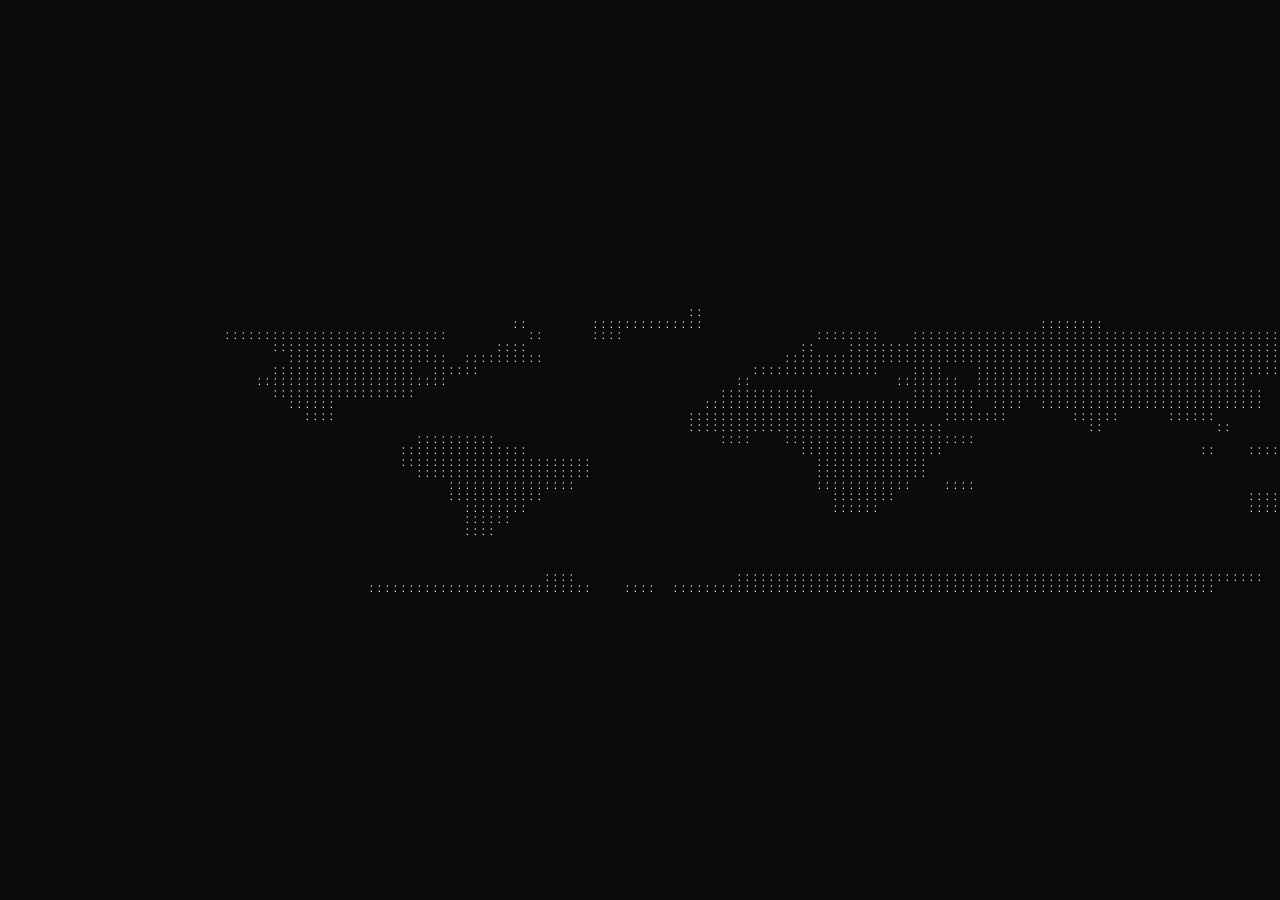
<file: map-ascii.html>
<!doctype html>
<html lang="ru">
  <head>
    <meta charset="UTF-8" />
    <meta
      http-equiv="Content-Security-Policy"
      content="default-src 'self'; script-src 'self'; style-src 'self'; font-src 'self'; img-src 'self' data:; connect-src 'none'; media-src 'none'; object-src 'none'; base-uri 'none'; form-action 'none'"
    />
    <meta name="referrer" content="no-referrer" />
    <meta
      name="viewport"
      content="width=device-width, initial-scale=1.0, minimum-scale=1.0, maximum-scale=1.0, user-scalable=no"
    />
    <script src="viewport.js?v=20261013-no-scroll"></script>
    <link href="style.css?v=20261013-no-scroll" rel="stylesheet" />
    <title>river_diamond</title>
  </head>
  <body>
    <main>
      <pre class="map" aria-hidden="true">
                                                                                      ::
                                                                ::        ::::::::::::::                                          ::::::::
                            ::::::::::::::::::::::::::::          ::      ::::                        ::::::::    ::::::::::::::::::::::::::::::::::::::::::::::::::::::::::
                                  ::::::::::::::::::::        ::::                                  ::    ::::::::::::::::::::::::::::::::::::::::::::::::::::::        ::
                                    ::::::::::::::::::::  ::::::::::                              ::::::::::::::::::::::::::::::::::::::::::::::::::::::::::::::::
                                  ::::::::::::::::::  ::::::                                  ::::::::::::::::    ::::    ::::::::::::::::::::::::::::::::::::::::
                                ::::::::::::::::::::::::                                    ::                  ::::::::  ::::::::::::::::::::::::::::::::::
                                  ::::::::::::::::::                                      ::::::::::::            ::::::::::::::::::::::::::::::::::::::::::::
                                    ::::::                                              ::::::::::::::::::::::::::::::::::  ::::  ::::::::::::::::::::::::::::
                                      ::::                                            ::::::::::::::::::::::::::::    ::::::::        ::::::      ::::::
                                                                                      ::::::::::::::::::::::::::::::::                  ::              ::
                                                    ::::::::::                            ::::    ::::::::::::::::::::::::
                                                  ::::::::::::::::                                  ::::::::::::::::::                                ::    ::::
                                                  ::::::::::::::::::::::::                            ::::::::::::::                                                        ::
                                                    ::::::::::::::::::::::                            ::::::::::::::
                                                        ::::::::::::::::                              ::::::::::::    ::::                                        ::::::::::::
                                                        ::::::::::::                                    ::::::::                                            ::::::::::::::::::::
                                                          ::::::::                                      ::::::                                              ::::      ::::::::
                                                          ::::::
                                                          ::::



                                                                    ::::                    ::::::::::::::::::::::::::::::::::::::::::::::::::::::::::::::::::
                                              ::::::::::::::::::::::::::::    ::::  ::::::::::::::::::::::::::::::::::::::::::::::::::::::::::::::::::::
</pre>
    </main>
  </body>
</html>
</file>
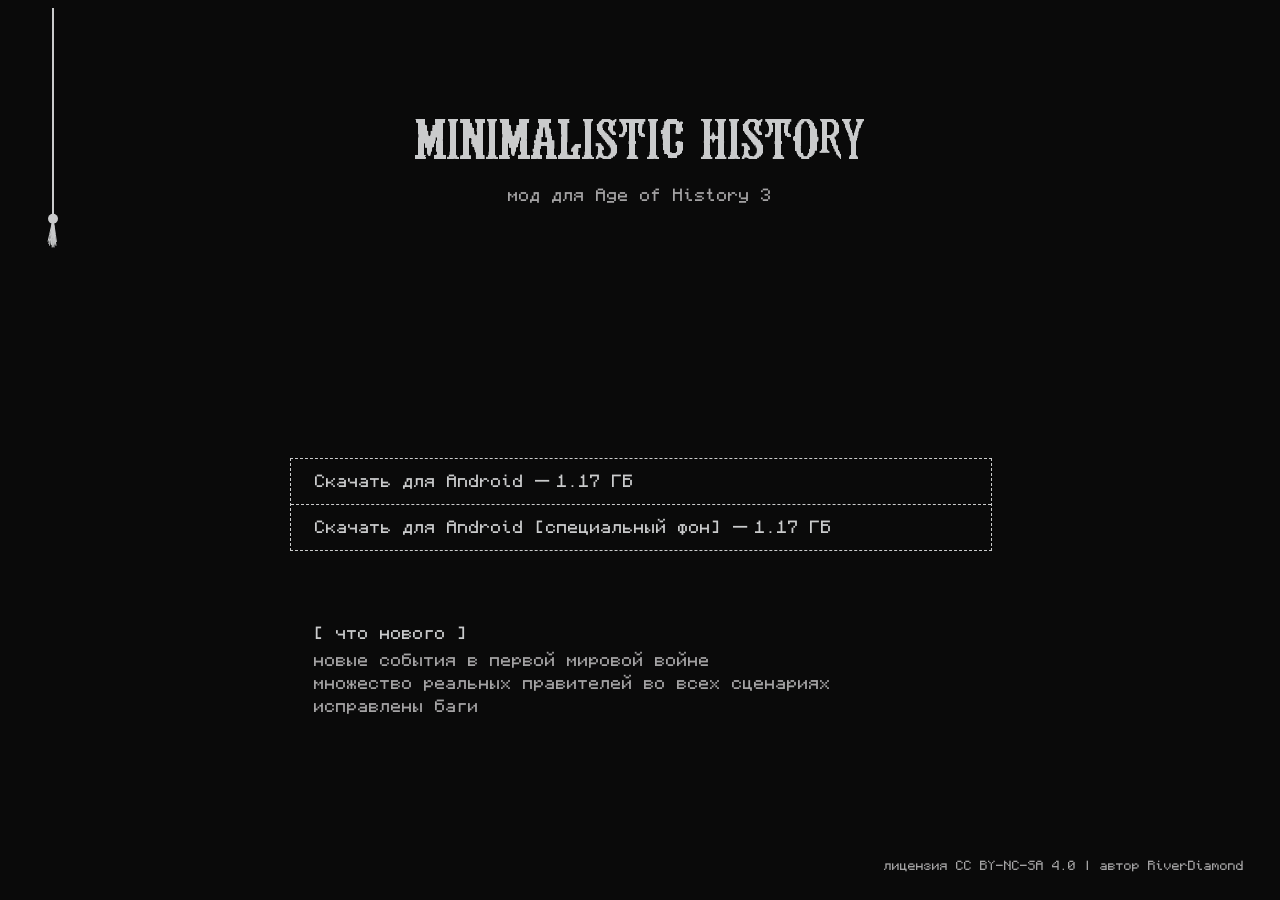
<file: minimalistic-history.html>
<!doctype html>
<html lang="ru">
  <head>
    <meta charset="UTF-8" />
    <meta
      http-equiv="Content-Security-Policy"
      content="default-src 'self'; script-src 'self'; style-src 'self'; font-src 'self'; img-src 'self' data:; connect-src 'none'; media-src 'none'; object-src 'none'; base-uri 'none'; form-action 'none'"
    />
    <meta name="referrer" content="no-referrer" />
    <meta
      name="viewport"
      content="width=device-width, initial-scale=1.0, minimum-scale=1.0, maximum-scale=1.0, user-scalable=no"
    />
    <script src="viewport.js?v=20261013-no-scroll"></script>
    <link href="style.css?v=20261013-no-scroll" rel="stylesheet" />
    <title>river_diamond</title>
  </head>
  <body class="mod">
    <canvas
      id="cord"
      role="button"
      tabindex="0"
      aria-label="Вернуться на главную"
    ></canvas>
    <main>
      <div class="head">
        <h1>Minimalistic History</h1>
        <p class="sub">мод для Age of History 3</p>
      </div>
      <div class="stack">
        <section class="downloads">
          <a class="dl" href="img/oy-ne-tuda.png" download="oy-ne-tuda.png"
            >Скачать для Android — 1.17 ГБ</a
          >
          <a class="dl" href="img/supper-ascii.png" download="supper-ascii.png"
            >Скачать для Android [специальный фон] — 1.17 ГБ</a
          >
        </section>

        <ul class="chto">
          <li class="chto-label">[ что нового ]</li>
          <li>новые события в первой мировой войне</li>
          <li>множество реальных правителей во всех сценариях</li>
          <li>исправлены баги</li>
        </ul>
      </div>

      <aside class="license">
        лицензия CC BY-NC-SA 4.0 | автор RiverDiamond
      </aside>
    </main>
    <script src="globe-data.js"></script>
    <script src="script.js?v=20261013-cord-startup"></script>
  </body>
</html>
</file>
<file: style.css>
@font-face {
  font-family: "Monocraft";
  src: url("fonts/Monocraft.ttf");
}

@font-face {
  font-family: "Minimalistic History";
  src: url("fonts/MinimalisticHistory_Full_Rfixed_final.ttf");
}

:root {
  --layout-vw: 1vw;
  --cord-width: min(420px, 100vw);
  --mod-width: calc(100vw - 32px);
  --background: #0a0a0a;
  --amber: #cacbcc;
  --amber-britght: #ffffff;
  --dim: #a4a3a4;
  --plate: rgba(10, 10, 10, 0.6);
}

html,
body {
  -webkit-text-size-adjust: 100%;
  text-size-adjust: 100%;
  overscroll-behavior: none;
  width: 100%;
  height: 100%;
  overflow: hidden;
  touch-action: none;
}

body {
  position: fixed;
  inset: 0;
  font-family: "Monocraft", monospace;
  background: var(--background);
  color: var(--amber);
  min-height: 100vh;
  min-height: 100dvh;
  margin: 0;
  display: flex;
  flex-direction: column;
}

header {
  display: flex;
  justify-content: flex-end;
  align-items: center;
  gap: 24px;
  padding: 24px 32px;
}

a {
  color: var(--amber-britght);
  text-decoration: none;
}

a:focus,
a:focus-visible,
a:active {
  outline: none;
  -webkit-tap-highlight-color: transparent;
}

header a {
  min-width: 7ch;
}

header a:nth-child(3) {
  min-width: 8ch;
}

.intro {
  position: fixed;
  inset: 0;
  display: grid;
  color: var(--amber-britght);
  place-items: center;
  background: var(--background);
  z-index: 10;
  transition: opacity 1s ease;
}

.intro.hide {
  opacity: 0;
  visibility: hidden;
}

.type {
  font-size: clamp(18px, calc(2.5 * var(--layout-vw)), 28px);
  white-space: nowrap;
}

.caret {
  animation: blink 0.8s step-end infinite;
}

@keyframes blink {
  50% {
    opacity: 0;
  }
}

pre.globe {
  font-family: inherit;
  font-size: clamp(12px, calc(1.5 * var(--layout-vw)), 24px);
  line-height: 1;
  text-align: left;
  font-variant-ligatures: none;
  width: fit-content;
  margin: 0 auto;
}

pre.map {
  font-family: inherit;
  font-size: clamp(6px, calc(0.9 * var(--layout-vw)), 16px);
  line-height: 1;
  text-align: left;
  font-variant-ligatures: none;
  width: fit-content;
  margin: 0 auto;
}

main {
  flex: 1;
  display: grid;
  place-items: center;
  overflow: hidden;
  overflow: clip;
}

* {
  scrollbar-width: none;
  user-select: none;
  -webkit-user-select: none;
  -webkit-touch-callout: none;
  -webkit-tap-highlight-color: transparent;
}

*::-webkit-scrollbar {
  display: none;
  width: 0;
  height: 0;
}

*:focus,
*:focus-visible {
  outline: none;
}

#cord {
  position: absolute;
  top: 0;
  left: 0;
  width: var(--cord-width);
  height: auto;
  pointer-events: none;
  z-index: 20;
}

html.light {
  --background: #e9e5da;
  --amber: #1c1c1c;
  --amber-britght: #000000;
  --dim: #6b6b6b;
  --plate: rgba(233, 229, 218, 0.6);
}

.globe-wrap {
  position: relative;
  width: fit-content;
  margin: 0 auto;
  touch-action: none;
}

.globe-wrap.interactive {
  cursor: grab;
}

.globe-wrap.dragging,
.globe-wrap.dragging a {
  cursor: grabbing;
}

.globe-links {
  position: absolute;
  inset: 0;
  pointer-events: none;
}

.globe-links a {
  position: absolute;
  transform: translate(-50%, -50%);
  opacity: 0;
  pointer-events: auto;
  color: var(--amber-britght);
  background: var(--plate);
  padding: 2px 6px;
  text-decoration: none;
  white-space: pre;
  text-align: center;
  line-height: 1.1;
  font-size: 14px;
}

.globe-links a:hover {
  background: var(--amber-britght);
  color: var(--background);
}

.stack {
  align-self: center;
  width: min(700px, 90vw);
}

html.phone .stack {
  width: min(700px, calc(90 * var(--layout-vw)));
}

.downloads {
  margin: 20px 0 56px;
  width: 100%;
  border: 1px dashed var(--amber);
}

.dl {
  display: block;
  padding: 14px 24px;
  color: var(--amber);
}

.dl + .dl {
  border-top: 1px dashed var(--amber);
}

html.compact .dl {
  padding: 12px 16px;
}

html.compact pre.globe {
  font-size: 10px;
}

.dl:hover {
  background: var(--amber);
  color: var(--background);
}

.dl:focus,
.dl:focus-visible,
.dl:active {
  outline: none;
  -webkit-tap-highlight-color: transparent;
}

#cord:focus-visible,
.globe-links a:focus-visible,
.dl:focus-visible {
  outline: 2px solid var(--amber);
  outline-offset: 4px;
}

.back {
  display: block;
  width: fit-content;
  margin: 32px auto;
  color: var(--amber-britght);
}

.back:hover {
  background: var(--amber-britght);
  color: var(--background);
}

h1 {
  font-size: clamp(28px, calc(3.5 * var(--layout-vw)), 56px);
  text-transform: uppercase;
  margin: 24px 0 20px;
}

body.mod h1 {
  font-family: "Minimalistic History", "Monocraft", monospace;

  font-size: clamp(33px, calc(4.1 * var(--layout-vw)), 65px);
}

.sub {
  color: var(--dim);
  margin: 0 0 48px;
}

.mod main {
  position: relative;
  overflow: visible;
  align-content: start;
  grid-template-rows: auto 1fr;
}

.license {
  position: absolute;
  right: 36px;
  bottom: 28px;
  color: var(--dim);
  font-size: 12px;
  white-space: nowrap;
}

.head {
  text-align: center;
  margin-top: 10vh;
  margin-top: max(16px, 10vh);
}

html.compact .mod main {
  align-content: start;
  grid-template-rows: auto 1fr;
  padding: 16px;
}

html.compact .license {
  position: static;
  white-space: normal;
  margin: 4px 0 24px;
  font-size: 11px;
  line-height: 1.45;
}

html.compact h1,
html.compact .sub {
  margin-left: calc(19 * var(--layout-vw));
}

html.compact .sub {
  margin-bottom: 0;
}

html.compact .stack {
  width: 100%;
}

.chto {
  margin: 0;
  padding: 0 24px;
  list-style: none;
  color: var(--dim);
  text-align: left;
}

.chto li + li {
  margin-top: 6px;
}

.chto-label {
  color: var(--amber);
  margin-bottom: 28px;
  position: relative;
  top: 18px;
}

@media (max-height: 600px) {
  html:not(.compact) .mod main {
    padding-bottom: 72px;
  }
}

@media (orientation: landscape) {
  html.phone.compact .mod main {
    grid-template-rows: auto 1fr auto;
    gap: 8px;
  }

  html.phone.compact .head {
    margin-top: 0;
  }

  html.phone.compact .head h1 {
    margin-top: 0;
    margin-bottom: 8px;
  }

  html.phone.compact .stack {
    display: grid;
    grid-template-columns: minmax(0, 1fr) var(--mod-width);
    align-items: center;
    gap: 16px;
  }

  html.phone.compact .downloads {
    grid-column: 2;
    grid-row: 1;
    margin: 0;
  }

  html.phone.compact .chto {
    grid-column: 1;
    grid-row: 1;
    min-width: 0;
    padding: 0 0 0 84px;
  }

  html.phone.compact .chto-label {
    top: 0;
    margin-bottom: 12px;
  }

  html.phone.compact .license {
    justify-self: end;
    margin: 4px 0 0;
  }
}
</file>
